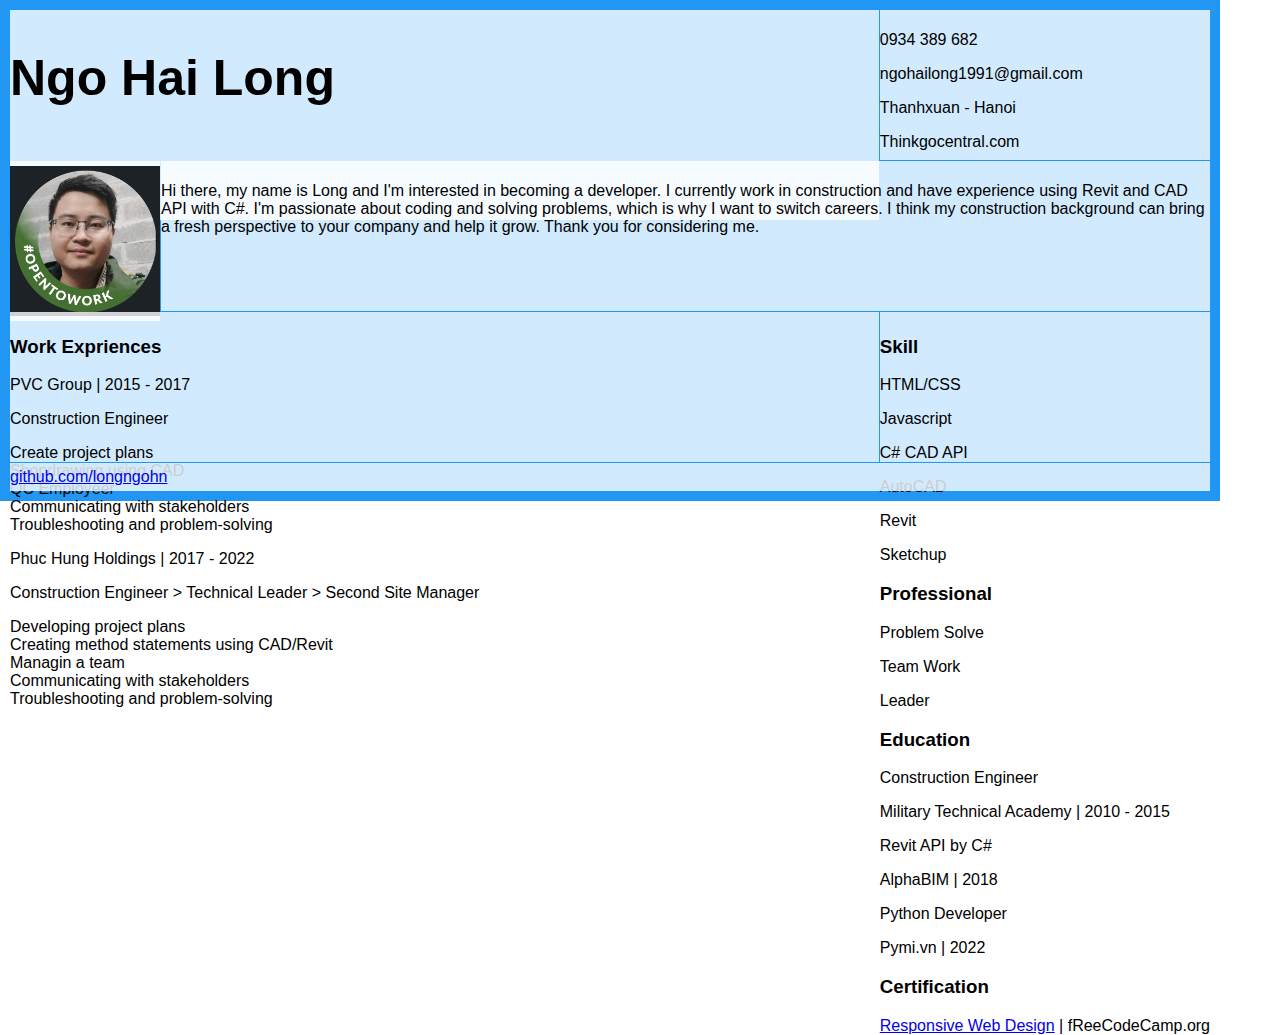
<file: aboutcv/index.html>
<!DOCTYPE html>
<html>
<head>

<meta charset="UTF-8">
<meta http-equiv="X-UA-Compatible" content="IE=edge">
<meta name="viewport" content="width=device-width, initial-scale=1.0">
<title>CV-Ngo Hai Long-1991-Fresher C#</title>
<link href="style.css" rel = "stylesheet">
</head>
<body>
<div class="grid-container">
  <div class="name">
        <h1>Ngo Hai Long</h1>
        <p>Fresher C++ API</p>
  </div>
  <div class="contact">
    <p>0934 389 682</p>
    <p>ngohailong1991@gmail.com</p>
    <p>Thanhxuan - Hanoi</p>
    <p>Thinkgocentral.com</p>
  </div>
  <div class="img">
    <img src ="img/bird.png">
  </div> 
  <div class="description">
    <p id="description">Hi there, my name is Long and 
        I'm interested in becoming a developer. 
        I currently work in construction and have experience using Revit and CAD API 
        with C#. I'm passionate about coding and solving problems, 
        which is why I want to switch careers. 
        I think my construction background can bring a fresh 
        perspective to your company and help it grow. 
        Thank you for considering me.
    </p>
  </div> 
  <div class="work">
    <h3 class ="heading">Work Expriences</h3>
            <p>PVC Group | 2015 - 2017</p>
            <p>Construction Engineer</p>
            <li>Create project plans</li>
            <li>Shopdrawing using CAD</li>
            <li>QC Employeer</li>
            <li>Communicating with stakeholders</li>
            <li>Troubleshooting and problem-solving</li>

            <p>Phuc Hung Holdings | 2017 - 2022</p>
            <p>Construction Engineer > Technical Leader > Second Site Manager</p>
            <li>Developing project plans</li>
            <li>Creating method statements using CAD/Revit</li>
            <li>Managin a team</li>
            <li>Communicating with stakeholders</li>
            <li>Troubleshooting and problem-solving</li>
  </div>  
  <div class="skill">
    <div class="">
        <h3 class ="heading">Skill</h3>
        <p>HTML/CSS</p>
        <p>Javascript</p>
        <p>C# CAD API</p>
        <p>AutoCAD</p>
        <p>Revit</p>
        <p>Sketchup</p>
    </div>
    <div class="">
        <h3 class ="heading">Professional</h3>
        <p>Problem Solve</p>
        <p>Team Work</p>
        <p>Leader</p>
    </div>
    <div class="">
        <h3 class ="heading">Education</h3>
        <p>Construction Engineer</p>
        <p>Military Technical Academy | 2010 - 2015</p>
        <p>Revit API by C#</p>
        <p>AlphaBIM | 2018</p>
        <p>Python Developer</p>
        <p>Pymi.vn | 2022</p>
    </div>
    <div class="">
        <h3 class ="heading">Certification</h3>
        <p><a href="https://www.freecodecamp.org/certification/fcc370e10fa-df9c-47e4-983b-4efc1cf27eee/responsive-web-design">Responsive Web Design</a> | fReeCodeCamp.org</p>
    </div>
  </div>
  <div class="footer">
    <a href="https://github.com/longngohn">github.com/longngohn</a>
</footer>
  </div>
</div>

</body>
<footer>
    
</html>
</file>
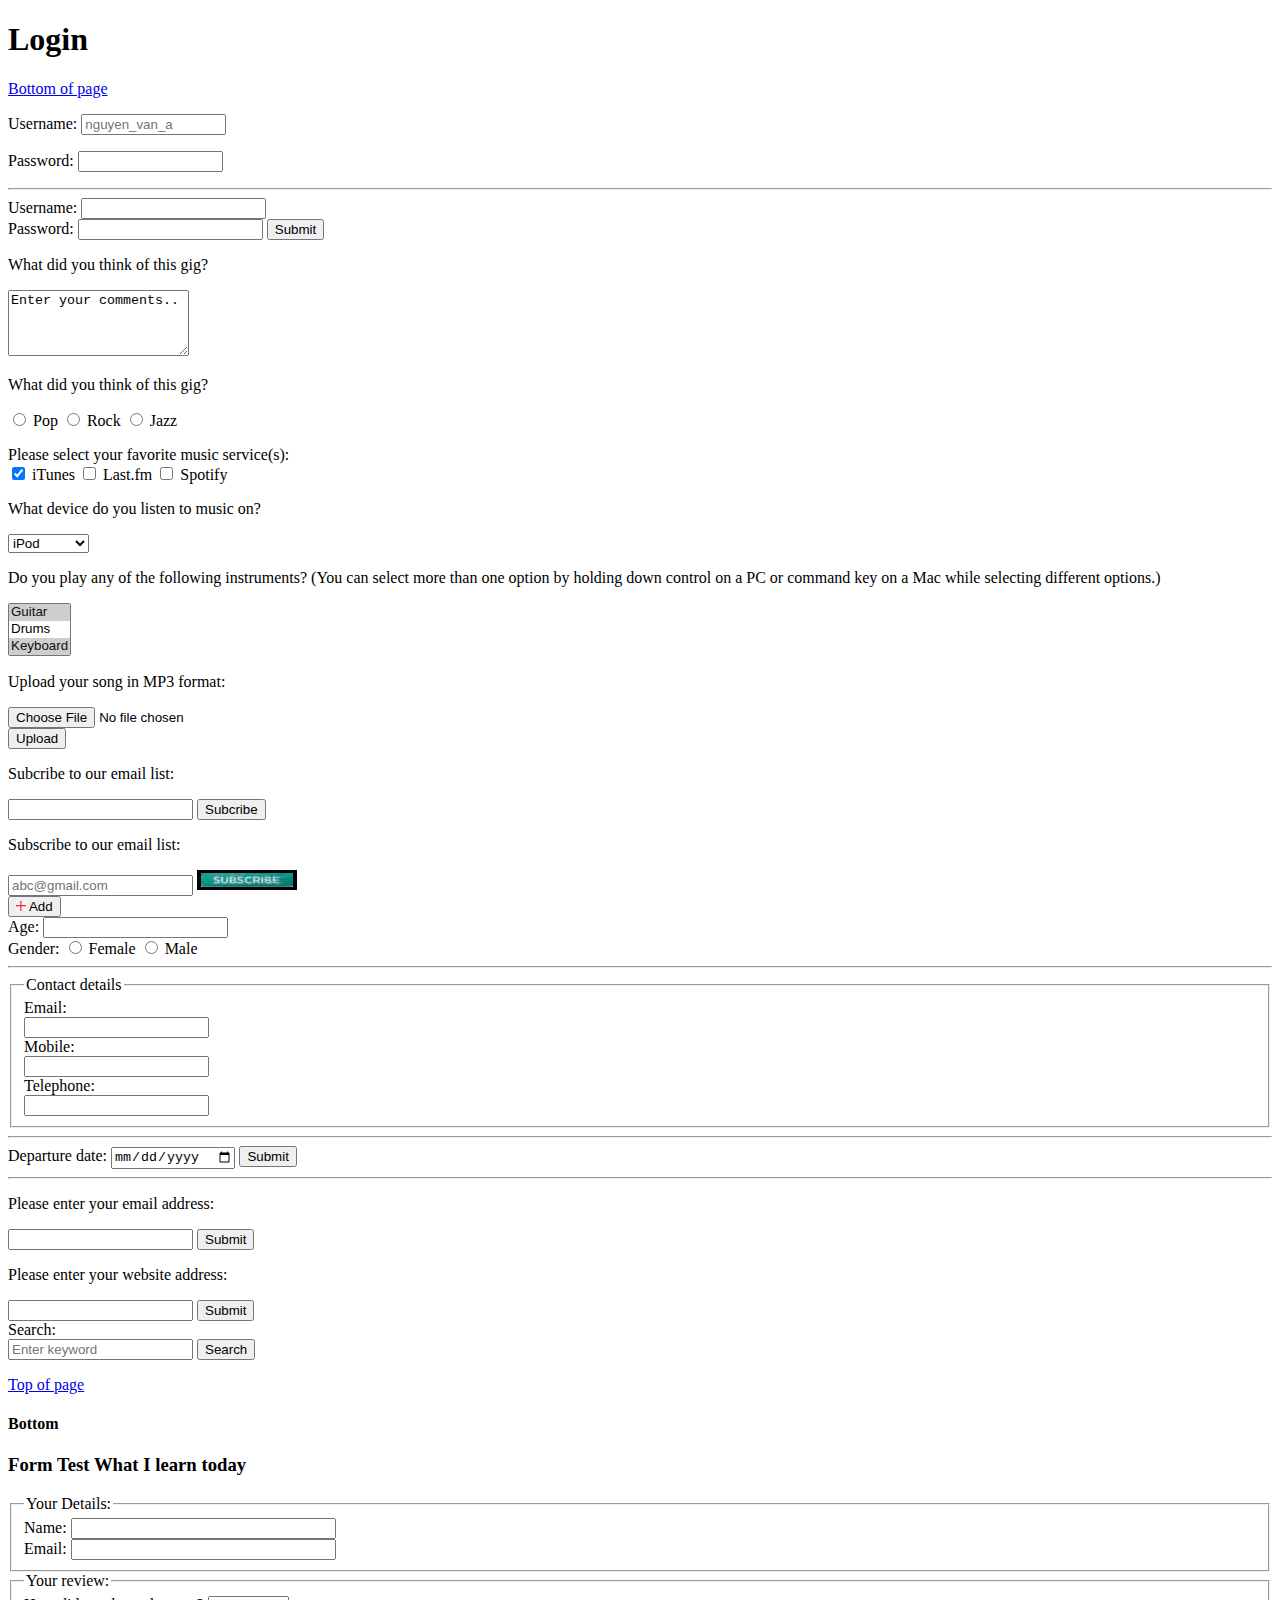
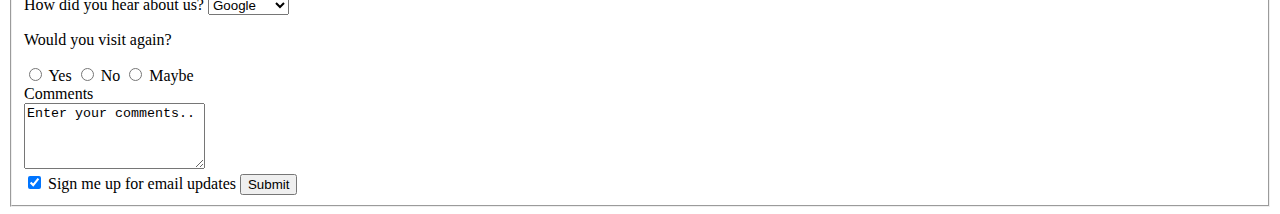
<file: forms/index.html>
<!DOCTYPE html>
<html lang="en">

<head>
    <title>Forms
    </title>
</head>

<body>
    <h1 id="top">Login</h1>
    <p><a href="#bottom">Bottom of page</a></p>
    <form action="http://www.example.com/subscribe.php" method="get">
        <p>Username:
            <input type="text" name="username" size="15" maxlength="30" placeholder="nguyen_van_a"/>
        </p>
        <p>Password:
            <input type="password" name="password" size="15" maxlength="30" />
        </p>
    </form>
<hr />
<form action="http://example.com/login/" method="post">
    <label> Username:
        <input type="text" name="username" required="required"/></label><br />
    <label> Password:
        <input type="password" name="password" required="required"/></label>
    <input type="submit" value="Submit" />

</form>
    <form action="http://www.example.com/comments.php">
        <p>What did you think of this gig?</p>
        <textarea name="comments" cols="20" rows="4">Enter your comments..</textarea>
        </textarea>
    </form>

    <form action="http://www.example.com/profile.php">
        <p>What did you think of this gig?</p>
        <input type="radio" name="genre" value="pop" />
        Pop
        <input type="radio" name="genre" value="pop" />
        Rock
        <input type="radio" name="genre" value="pop" />
        Jazz
    </form>

    <form action="http://www.example.com/profile.php">
        <p>Please select your favorite music service(s):
            <br />
            <input type="checkbox" name="service" value="itunes" checked="checked" /> iTunes
            <input type="checkbox" name="service" value="lastfm" /> Last.fm
            <input type="checkbox" name="service" value="spotify" /> Spotify
        </p>
    </form>

    <form action="http://www.example.com/profile.php">
        <p>What device do you listen to music on?</p>
        <select name="devices">
            <option value="ipod">iPod</option>
            <option value="radio">Radio</option>
            <option value="computer">Computer</option>
        </select>
    </form>




    <form action="http://www.example.com/profile.php">
        <p>Do you play any of the following instruments?
            (You can select more than one option by holding down
            control on a PC or command key on a Mac while
            selecting different options.)
        </p>
        <select name="instruments" size="3" multiple="multiple">
            <option value="guitar" selected="selected">
                Guitar</option>
            <option value="drums">Drums</option>
            <option value="keyboard" selected="selected">
                Keyboard</option>
            <option value="bass">Bass</option>

        </select>
    </form>

    <form action="http://www.example.com/uploads.php" method="post">
        <p>Upload your song in MP3 format:</p>
        <input type="file" name="user-song" /><br />
        <input type="submit" value="Upload" />
    </form>

    <form action="http://www.example.com/subcribe.php">
        <p>Subcribe to our email list:</p>
        <input type="text" name="email" />
        <input type="submit" name="subcribe" value="Subcribe" />
    </form>

    <form action="http://www.example.org/subscribe.php">
        <p>Subscribe to our email list:</p>
        <input type="text" name="email" placeholder="abc@gmail.com"/>
        <input type="image" src="images/subscribe.bmp" width="100" height="20" />
    </form>
    <form action="http://www.example.com/add.php">
        <button><img src="images/add.bmp" alt="add" width="10" height="10"> Add</button>
        <input type="hidden" name="bookmark" value="lyrics" />
    </form>

    <label>Age: <input type="text" name="age" /></label>
    <br />
    Gender:
    <input id="female" type="radio" name="gender" value="f">
    <label for="female">Female</label>
    <input id="male" type="radio" name="gender" value="m">
    <label for="male">Male</label>

    <hr />

    <fieldset>
        <legend>Contact details</legend>
        <label> Email:<br />
            <input type="text" name="email" /></label><br />
        <label> Mobile:<br />
            <input type="text" name="email" /></label><br />
        <label> Telephone:<br />
            <input type="text" name="email" /></label><br />

    </fieldset>
    
    <hr />

    <form action="http://www.example.com/bookings/" method="post">
        <label for="date">Departure date:</label>
        <input type="date" name="depart" />
        <input type="submit" value="Submit" />
    </form>

    <hr />

    <form action="http://www.example.com/subcribe.php">
        <p>Please enter your email address:</p>
        <input type="email" name="email" required="required"/>
        <input type="submit" value="Submit" />
    </form>

    <form action="http://www.example.org/profile.php">
        <p>Please enter your website address:</p>
        <input type="url" name="website" />
        <input type="submit" value="Submit" />
        </form>


    <form action="http://example.com/search.php">
        <label>Search: <br/>
        <input type="search" name="search" placeholder="Enter keyword" /></label>
        <input type="submit" value="Search"/>
    </form>
    <!-- This is Link to go to top of page -->
    <p><a href="#top">Top of page</a></p>
    <h4 id="bottom">Bottom</h4>


    <h3>Form Test What I learn today</h3>
    <form action="http://www.example.com/review.php" method="get">
        <fieldset>
            <legend>
            Your Details:
            </legend>
            <label>
            Name:
            <input type="text" name="name" size="30" maxlength="100">
            </label>
            <br />
            <label>
            Email:
            <input type="email" name="email" size="30" maxlength="100">
            </label>
            <br />
            </fieldset>
        <fieldset>
        <legend>Your review:</legend>
        <label> How did you hear about us?
            <select name="social">
                <option value="google">Google</option>
                <option value="facebook">Facebook</option>
                <option value="website">Website</option>
            </select> </label>
            <br />
        <p>Would you visit again?</p>
       
        <input id = "yes" type ="radio" name ="ask" value="y"/>
        <label for="yes">Yes</label>
        <input id = "no" type ="radio" name ="ask" value="n"/>
        <label for="no">No</label>
        <input id = "maybe" type ="radio" name ="ask" value="m"/>
        <label for="maybe">Maybe</label>
    <br />
        <label>Comments <br/><textarea name="comments" cols="20" rows="4">Enter your comments..</textarea>
        </textarea></label>
    <br />
    <input id ="subcribe" type="checkbox" name="signup" value="yes" checked="checked" /> 
    <label for="subcribe">Sign me up for email updates</label>
    <input type="submit" value="Submit" />
    </fieldset>
</form>
</body>

</html>
</file>
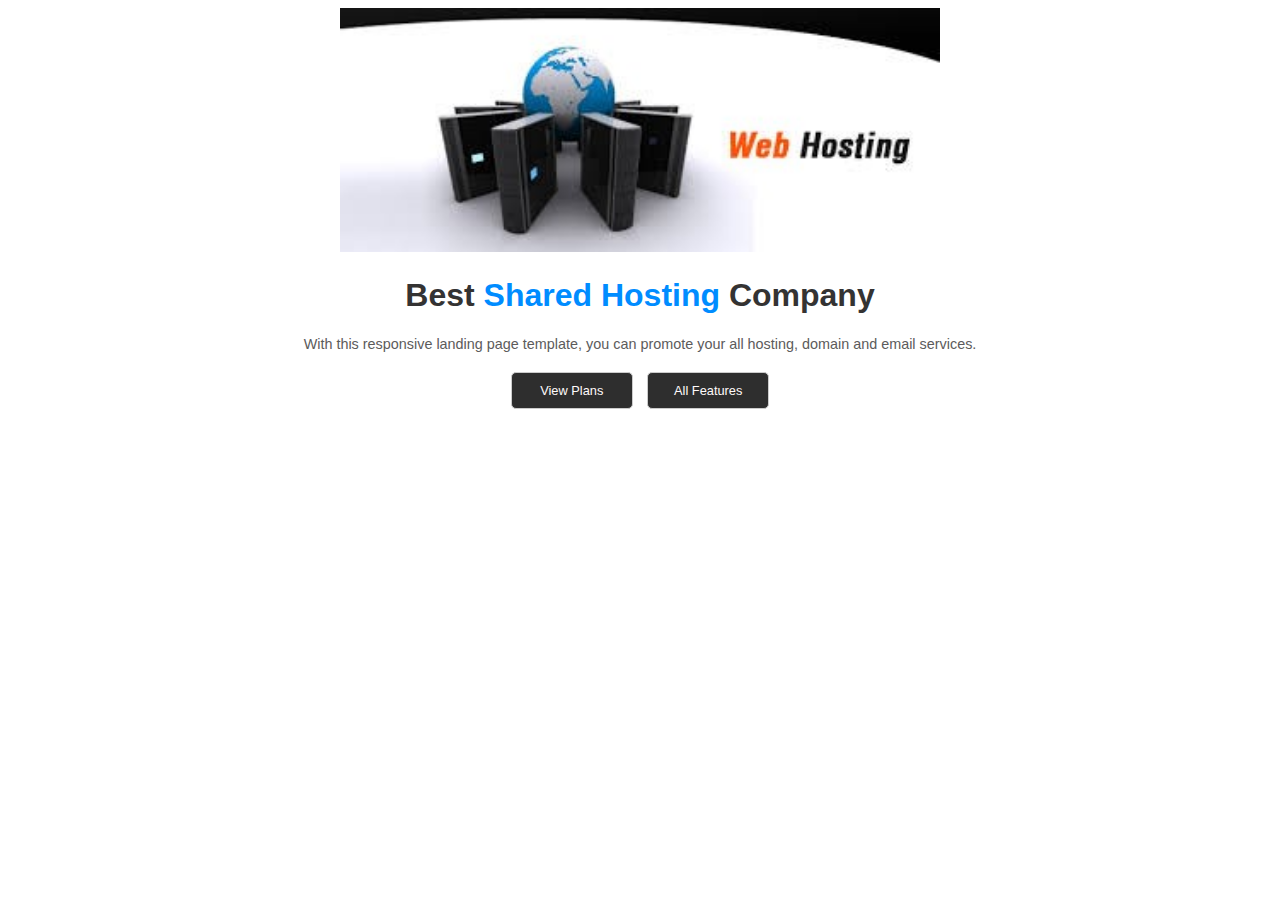
<file: test-css/index.html>
<!DOCTYPE html>
<html>

<head>
    <title>Using External CSS</title>
    <link href="css/styles.css" type="text/css" rel="stylesheet" />
</head>

<body>
    <div id="page">
        <img src="images/banner.jpg">
        <h1>Best <strong id="strong">Shared Hosting</strong> Company</h1>
        <p>With this responsive landing page template, you can promote your all hosting,
            domain and email services.
        </p>
        <div id="ul">
            <ul>
                <li><a href="./index.html">View Plans</a></li>
                <li>All Features</li>
            </ul>
        </div>
    </div>
</body>

</html>
</file>
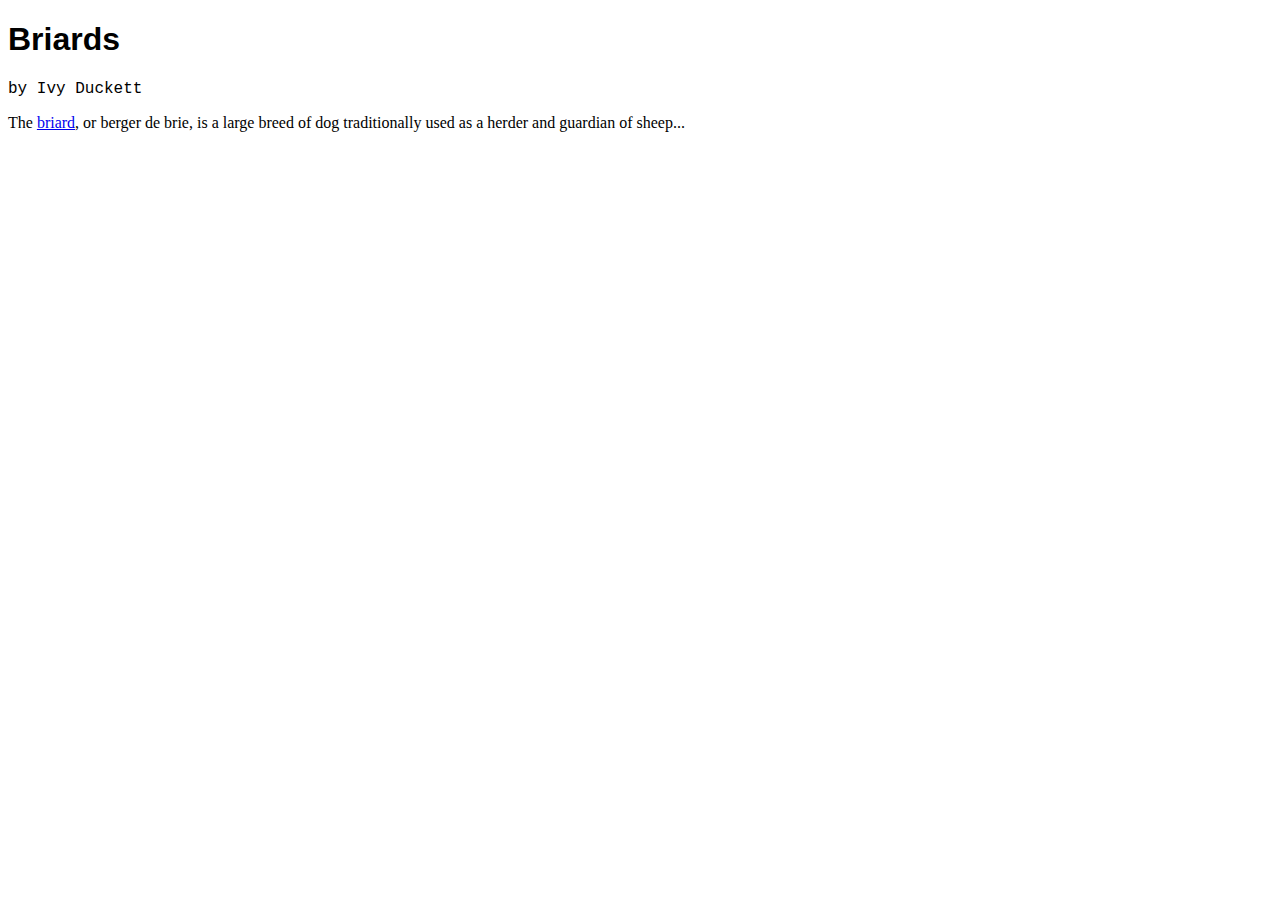
<file: test-css/font-family.html>
<!DOCTYPE html>
<html>

<head>
    <title>Font Family</title>
    <style type="text/css">
        body {
            font-family: Georgia, Times, serif;
        }

        h1,
        h2 {
            font-family: Arial, Verdana, sans-serif;
        }

        .credits {
            font-family: "Courier New", Courier,
                monospace;
        }
    </style>
</head>

<body>
    <h1>Briards</h1>
    <p class="credits">by Ivy Duckett</p>
    <p class="intro">The <a class="breed" href="http://en.wikipedia.org/wiki/
Briard">briard</a>, or berger de brie, is
        a large breed of dog traditionally used as
        a herder and guardian of sheep...</p>
</body>

</html>
</file>
<file: aboutcv/style.css>
body,html {
    font-family: sans-serif;
    margin: 0;
    padding: 0;
}


.name { 
    grid-area: name; 
    height: 200px;
}
.contact { 
    grid-area: contact; 
}
.work { grid-area: work; }
.description { 
    grid-area: description; 
    }
.img { 
    grid-area: img; 
    width: 150px;
    height: 150px;
}
.skill { grid-area: skill; }
.footer { grid-area: footer; }


.grid-container {
  display: grid;
  grid-template-areas:
    'name name name name contact contact'
    'img img img description description description'
    'work work work work skill skill'
    'footer footer footer footer footer footer';
  grid-template-rows:150px 150px 150px;
  gap: 1px;
  background-color: #2196F3;
  padding: 10px;
  max-width: 1200px;
}

.grid-container > div {
  background-color: rgba(255, 255, 255, 0.8);
  text-align: left;
  padding: 5px 0;

}


/* element */
img {
    display: block;
    height: 100%;
    width: 100%;
}

h1 {
   font-weight: 800;
   font-size: 50px;
    height: 100%;
    width: 100%;
}

header {
     margin: 0;
     padding: 0;
 }
</file>
<file: test-css/css/styles.css>
body {
    font-family: Arial, Helvetica, sans-serif;
}

div {
    text-align: center;
}

h1 {
    color: rgb(52, 51, 51);
}

#strong {
    color: rgb(0, 140, 255)
}

p {
    font-size: 90%;
    color: rgb(92, 91, 91);
}

img {
    width: 600px;
}

ul {
    padding: 1px;
    margin: 0px auto 0px auto;
    text-align: center;
}

li {
    color: snow;
    display: inline-block;
    border: 1px solid #ccc;
    padding: 10px;
    width: 100px;
    background-color: rgb(46, 46, 46);
    border-radius: 5px;
    margin: 5px;
    font-size: 80%;
}

a {
    text-decoration: none;

}

a:link {
    color: inherit;
    text-decoration: none;
}

a:visited {
    color: inherit;
}

a:hover {
    color: snow;
}

li:hover {
    background-color: rgb(82, 82, 82);
}

.emailicon {
    width: 50px;
    height: 50px;
}

svg {
    color: blue;
}
</file>
